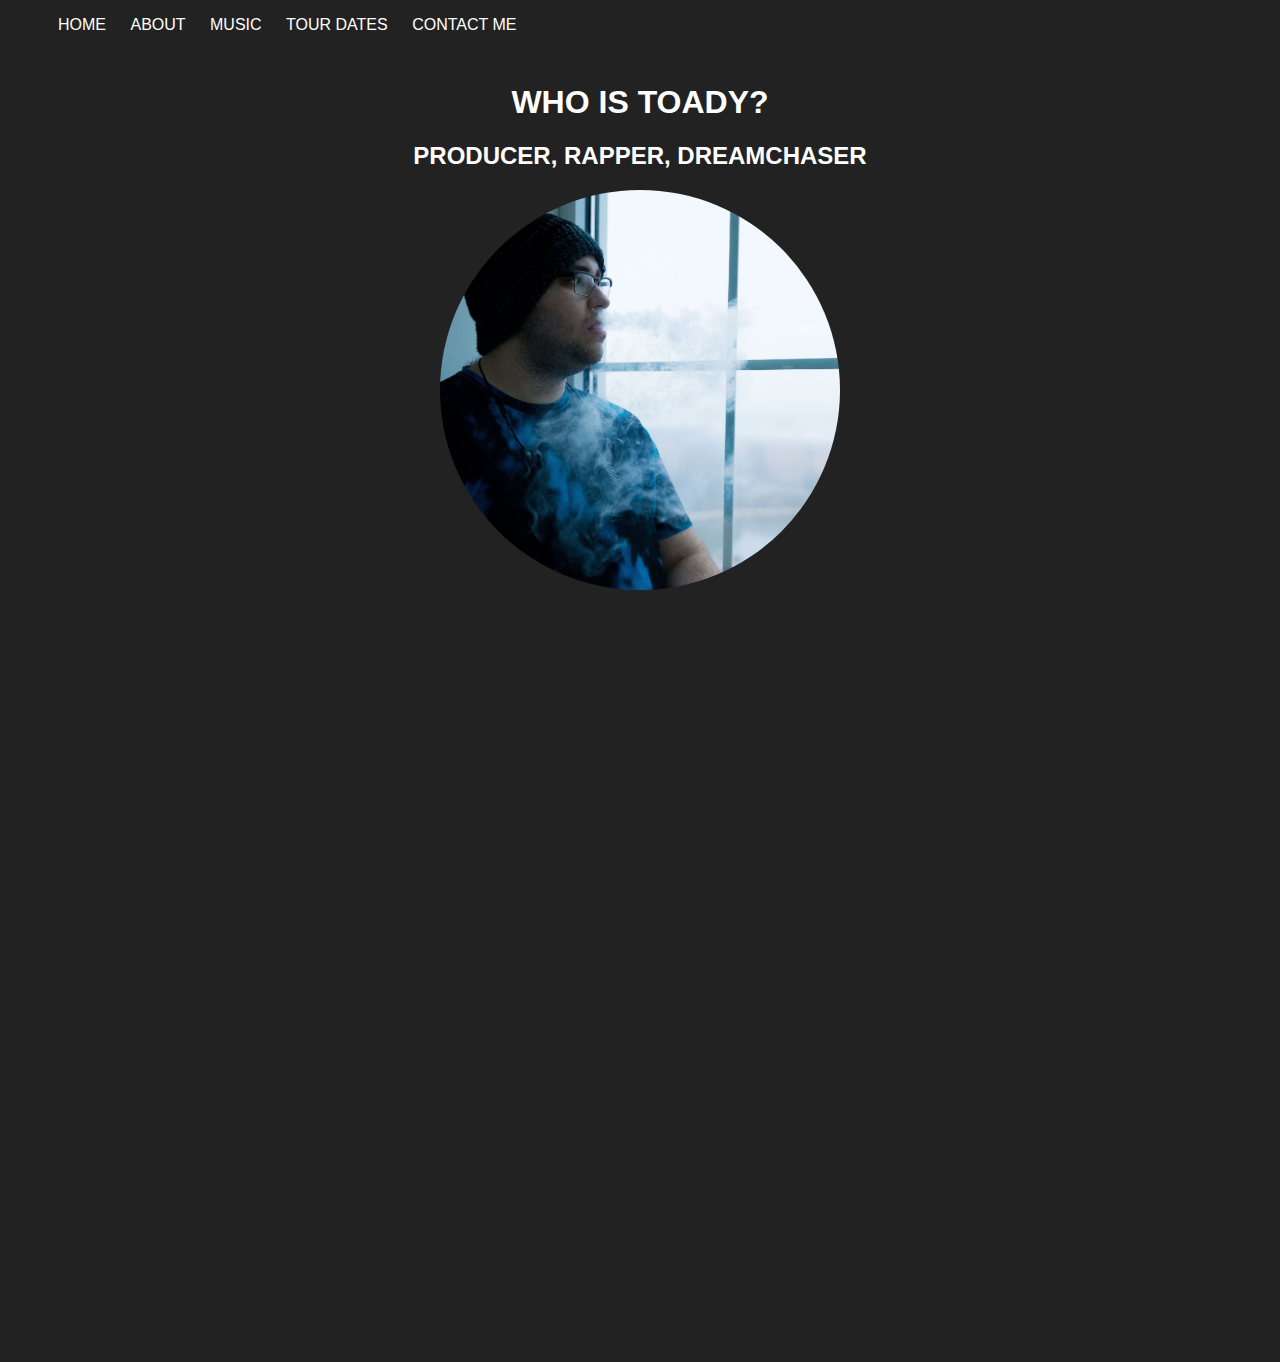
<file: index.html>
<!DOCTYPE html>

    <head>
        <title>Toady</title>
        <link rel="stylesheet" href="style.css">
        <link rel="stylesheet" href="https://use.fontawesome.com/releases/v5.7.2/css/all.css" integrity="sha384-fnmOCqbTlWIlj8LyTjo7mOUStjsKC4pOpQbqyi7RrhN7udi9RwhKkMHpvLbHG9Sr" crossorigin="anonymous">
    </head>
    
    <body>
        <!--Navigation Bar for Site-->
        <div class="navbar">
            <ul class="navItems">
                <li><a href="index.html">Home</a></li>
                <li><a href="about.html">About</a></li>
                <li><a href="music.html">Music</a></li>
                <li><a href="tours.html">Tour Dates</a></li>
                <li><a href="contact.html">Contact Me</a></li>
            </ul>
        </div>
        
        <div class="title">
            <h1>who is toady?</h1>
            <h2>Producer, Rapper, Dreamchaser</h2>
            <img id="profileImage" src="main.jpg">
        </div>

        <div class="soundcloud">
            <iframe width="50%" height="300" scrolling="no" frameborder="no" allow="autoplay" src="https://w.soundcloud.com/player/?url=https%3A//api.soundcloud.com/tracks/557985129&color=%23ff5500&auto_play=false&hide_related=false&show_comments=true&show_user=true&show_reposts=false&show_teaser=true&visual=true"></iframe>
        </div>

        <div class="soundcloud">
            <iframe width="50%" height="300" scrolling="no" frameborder="no" allow="autoplay" src="https://w.soundcloud.com/player/?url=https%3A//api.soundcloud.com/tracks/422121609&color=%23ff5500&auto_play=true&hide_related=false&show_comments=true&show_user=true&show_reposts=false&show_teaser=true&visual=true"></iframe>
        </div>

        <div class="footer">
            <ul class="socialIcons">
                <li><a href="https://twitter.com/prodbyToady"><i class="fab fa-twitter"></i></a></li>
                <li><a href="https://soundcloud.com/captaintoady"><i class="fab fa-soundcloud"></i></a></li>
                <li><a href="https://www.instagram.com/prodbytoady"><i class="fab fa-instagram"></i></a></li>
            </ul>
        </div>
    </body>

    </body>
    
</html>
</file>
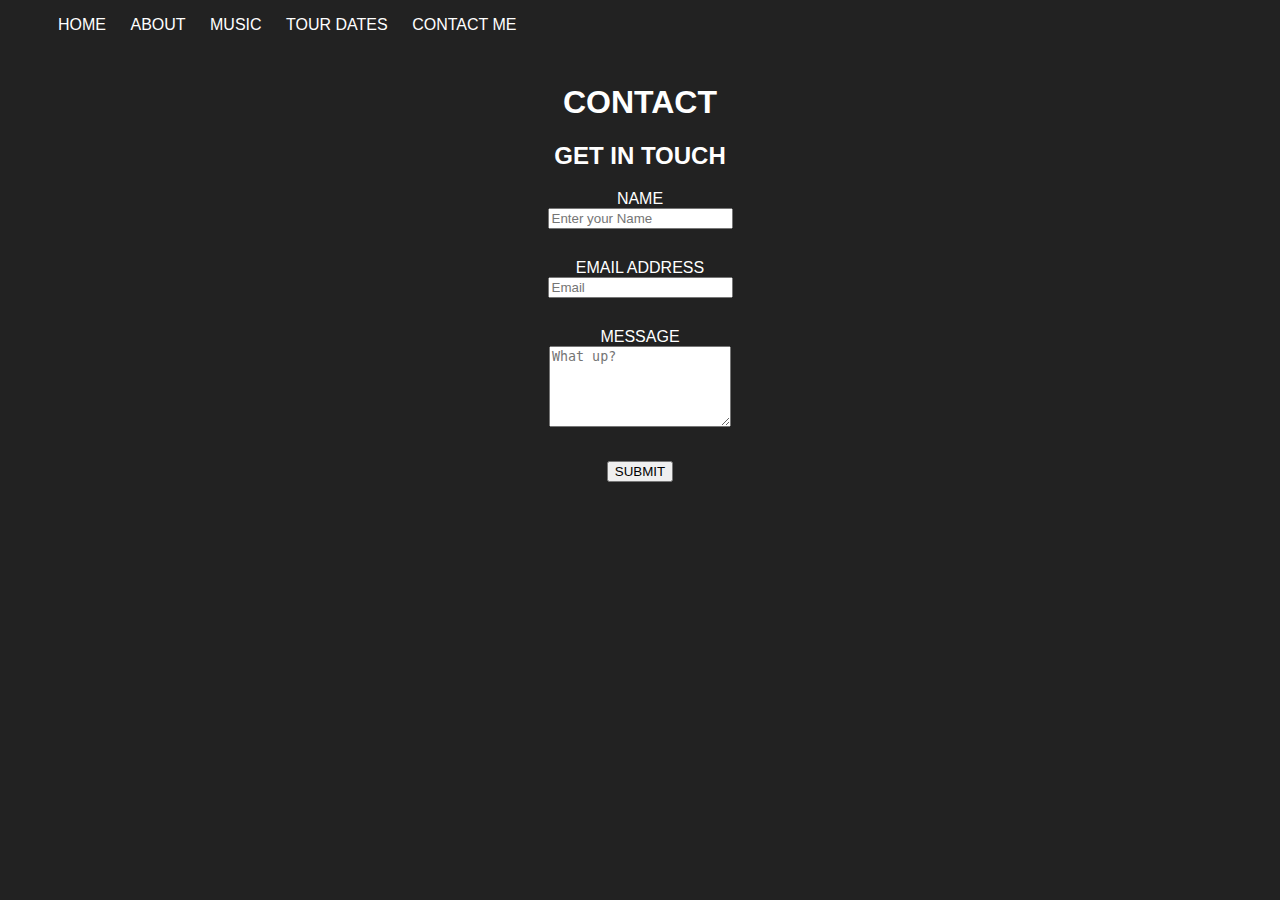
<file: contact.html>
<!DOCTYPE html>

    <head>
        <title>Contact | Toady</title>
        <link rel="stylesheet" href="style.css">
        <link rel="stylesheet" href="https://use.fontawesome.com/releases/v5.7.2/css/all.css" integrity="sha384-fnmOCqbTlWIlj8LyTjo7mOUStjsKC4pOpQbqyi7RrhN7udi9RwhKkMHpvLbHG9Sr" crossorigin="anonymous">
    </head>
    
    <body>
        <!--Navigation Bar for Site-->
        <div class="navbar">
            <ul class="navItems">
                <li><a href="index.html">Home</a></li>
                <li><a href="about.html">About</a></li>
                <li><a href="music.html">Music</a></li>
                <li><a href="tours.html">Tour Dates</a></li>
                <li><a href="contact.html">Contact Me</a></li>
            </ul>
        </div>
        
        <div class="title">
            <h1>Contact</h1>
            <h2>Get in Touch</h2>
         
            <div class="contactForm">
                <form>
                    <label>Name</label><br/>
                    <input type="text" placeholder="Enter your Name"><br/>
                    
                    <label>Email Address</label><br/>
                    <input type = "email" placeholder="Email"/> <br/>
                    
                    <label>Message</label><br/>
                    <textarea placeholder="What up?" rows="5"></textarea> <br/>

                    <button type="submit">SUBMIT</button>
                </form>
            </div>
        </div>

        <div class="footer">
            <ul class="socialIcons">
                <li><a href="https://twitter.com/prodbyToady"><i class="fab fa-twitter"></i></a></li>
                <li><a href="https://soundcloud.com/captaintoady"><i class="fab fa-soundcloud"></i></a></li>
                <li><a href="https://www.instagram.com/prodbytoady"><i class="fab fa-instagram"></i></a></li>
            </ul>
        </div>
    </body>

    </body>
    
</html>
</file>
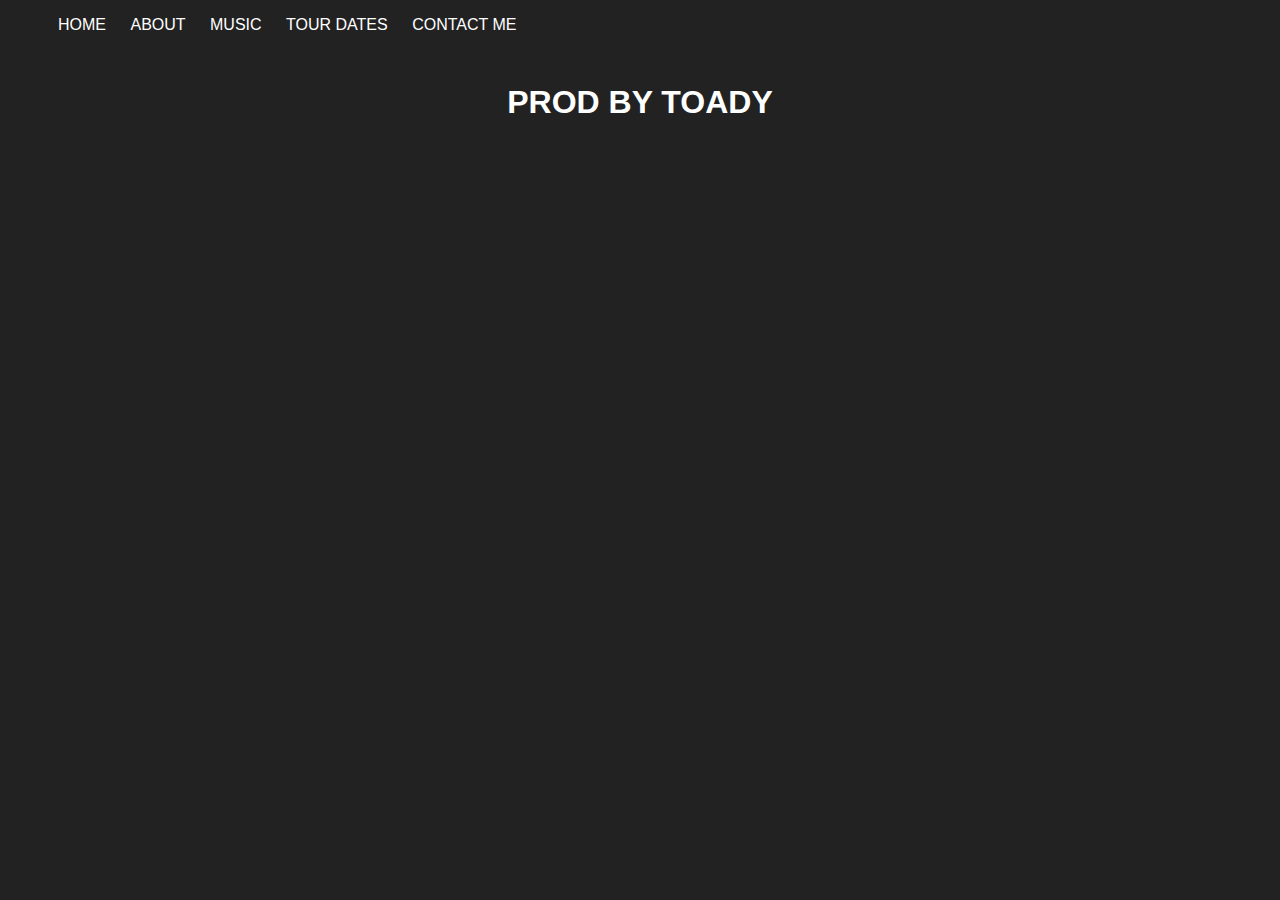
<file: music.html>
<!DOCTYPE html>

    <head>
        <title>Music | Toady</title>
        <link rel="stylesheet" href="style.css">
        <link rel="stylesheet" href="https://use.fontawesome.com/releases/v5.7.2/css/all.css" integrity="sha384-fnmOCqbTlWIlj8LyTjo7mOUStjsKC4pOpQbqyi7RrhN7udi9RwhKkMHpvLbHG9Sr" crossorigin="anonymous">
    </head>
    
    <body>
        <!--Navigation Bar for Site-->
        <div class="navbar">
            <ul class="navItems">
                <li><a href="index.html">Home</a></li>
                <li><a href="about.html">About</a></li>
                <li><a href="music.html">Music</a></li>
                <li><a href="tours.html">Tour Dates</a></li>
                <li><a href="contact.html">Contact Me</a></li>
            </ul>
        </div>
        
        <div class="title">
            <h1>prod by toady</h1>
        </div>

        <div class="soundcloud">
            <iframe width="50%" height="300" scrolling="no" frameborder="no" allow="autoplay" src="https://w.soundcloud.com/player/?url=https%3A//api.soundcloud.com/tracks/557985129&color=%23ff5500&auto_play=false&hide_related=false&show_comments=true&show_user=true&show_reposts=false&show_teaser=true&visual=true"></iframe>
        </div>

        <div class="soundcloud">
            <iframe width="50%" height="300" scrolling="no" frameborder="no" allow="autoplay" src="https://w.soundcloud.com/player/?url=https%3A//api.soundcloud.com/tracks/422121609&color=%23ff5500&auto_play=true&hide_related=false&show_comments=true&show_user=true&show_reposts=false&show_teaser=true&visual=true"></iframe>
        </div>

        <div class="footer">
            <ul class="socialIcons">
                <li><a href="https://twitter.com/prodbyToady"><i class="fab fa-twitter"></i></a></li>
                <li><a href="https://soundcloud.com/captaintoady"><i class="fab fa-soundcloud"></i></a></li>
                <li><a href="https://www.instagram.com/prodbytoady"><i class="fab fa-instagram"></i></a></li>
            </ul>
        </div>
    </body>

    </body>
    
</html>
</file>
<file: style.css>
body {
    background-color: #222222;
    font-family: sans-serif;
}

.navItems {
    list-style-type: none;
    overflow: none;
}

.contactItems {
    list-style-type: none;
}

.fab {
    list-style-type: none;
    overflow: none;
    font-size: 1.5rem;
}

li {
    display: inline;
    margin: 0 10px;
}

a {
    color: #ffffff;
    text-transform: uppercase;
    text-decoration: none;
}

a:hover {
    text-decoration: underline;
    color: yellow;
}

.title {
    text-align: center;
    margin-top: 50px;
    color: #ffffff;
    text-transform: uppercase;
}

#profileImage {
    height: 400px;
    border-radius: 100%;
}

.soundcloud {
    margin-top: 50px;
    text-align: center;
}

.aboutImg {
    float: left;
    width: 300px;
}

table {
    margin: 0 auto;
}

.aboutTitle {
    width: 60%;
    margin: 0 auto;
}

input, textarea {
    margin-bottom: 30px;
}

.contactForm {
    margin-bottom: 50px;
}
</file>
